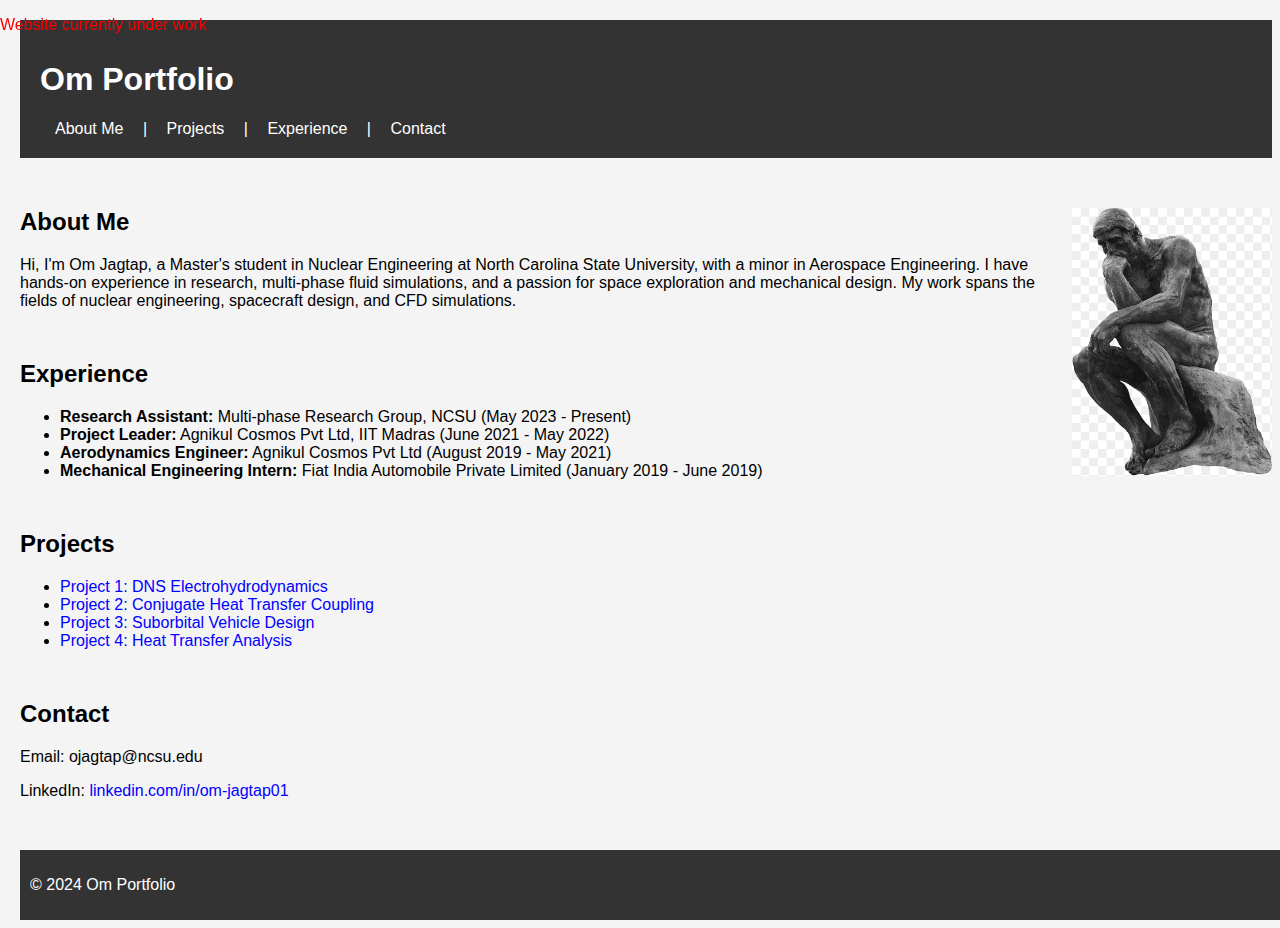
<file: index.html>
<!DOCTYPE html>
<html lang="en">
<head>
    <meta charset="UTF-8">
    <meta name="viewport" content="width=device-width, initial-scale=1.0">
    <title>Om Portfolio</title>
    <link rel="stylesheet" href="styles.css">
</head>
<body>
    <!-- Scrolling Text for "Website currently under work" -->
    <div class="marquee">
        <p>Website currently under work</p>
    </div>

    <header>
        <h1>Om Portfolio</h1>
        <nav>
            <a href="#about">About Me</a> |
            <a href="#projects">Projects</a> |
            <a href="#experience">Experience</a> |
            <a href="#contact">Contact</a>
        </nav>
    </header>

    <!-- Adding the image to the right -->
    <section id="image">
        <img src="think_1.png" alt="The Thinker Statue">
    </section>

    <section id="about">
        <h2>About Me</h2>
        <p>Hi, I'm Om Jagtap, a Master's student in Nuclear Engineering at North Carolina State University, with a minor in Aerospace Engineering. I have hands-on experience in research, multi-phase fluid simulations, and a passion for space exploration and mechanical design. My work spans the fields of nuclear engineering, spacecraft design, and CFD simulations.</p>
    </section>

    <section id="experience">
        <h2>Experience</h2>
        <ul>
            <li><strong>Research Assistant:</strong> Multi-phase Research Group, NCSU (May 2023 - Present)</li>
            <li><strong>Project Leader:</strong> Agnikul Cosmos Pvt Ltd, IIT Madras (June 2021 - May 2022)</li>
            <li><strong>Aerodynamics Engineer:</strong> Agnikul Cosmos Pvt Ltd (August 2019 - May 2021)</li>
            <li><strong>Mechanical Engineering Intern:</strong> Fiat India Automobile Private Limited (January 2019 - June 2019)</li>
        </ul>
    </section>

    <section id="projects">
        <h2>Projects</h2>
        <ul>
            <li><a href="project1.html">Project 1: DNS Electrohydrodynamics</a></li>
            <li><a href="project2.html">Project 2: Conjugate Heat Transfer Coupling</a></li>
            <li><a href="project3.html">Project 3: Suborbital Vehicle Design</a></li>
            <li><a href="project4.html">Project 4: Heat Transfer Analysis</a></li>
        </ul>
    </section>

    <section id="contact">
        <h2>Contact</h2>
        <p>Email: ojagtap@ncsu.edu</p>
        <p>LinkedIn: <a href="https://www.linkedin.com/in/om-jagtap01">linkedin.com/in/om-jagtap01</a></p>
    </section>

    <footer>
        <p>© 2024 Om Portfolio</p>
    </footer>
</body>
</html>
</file>
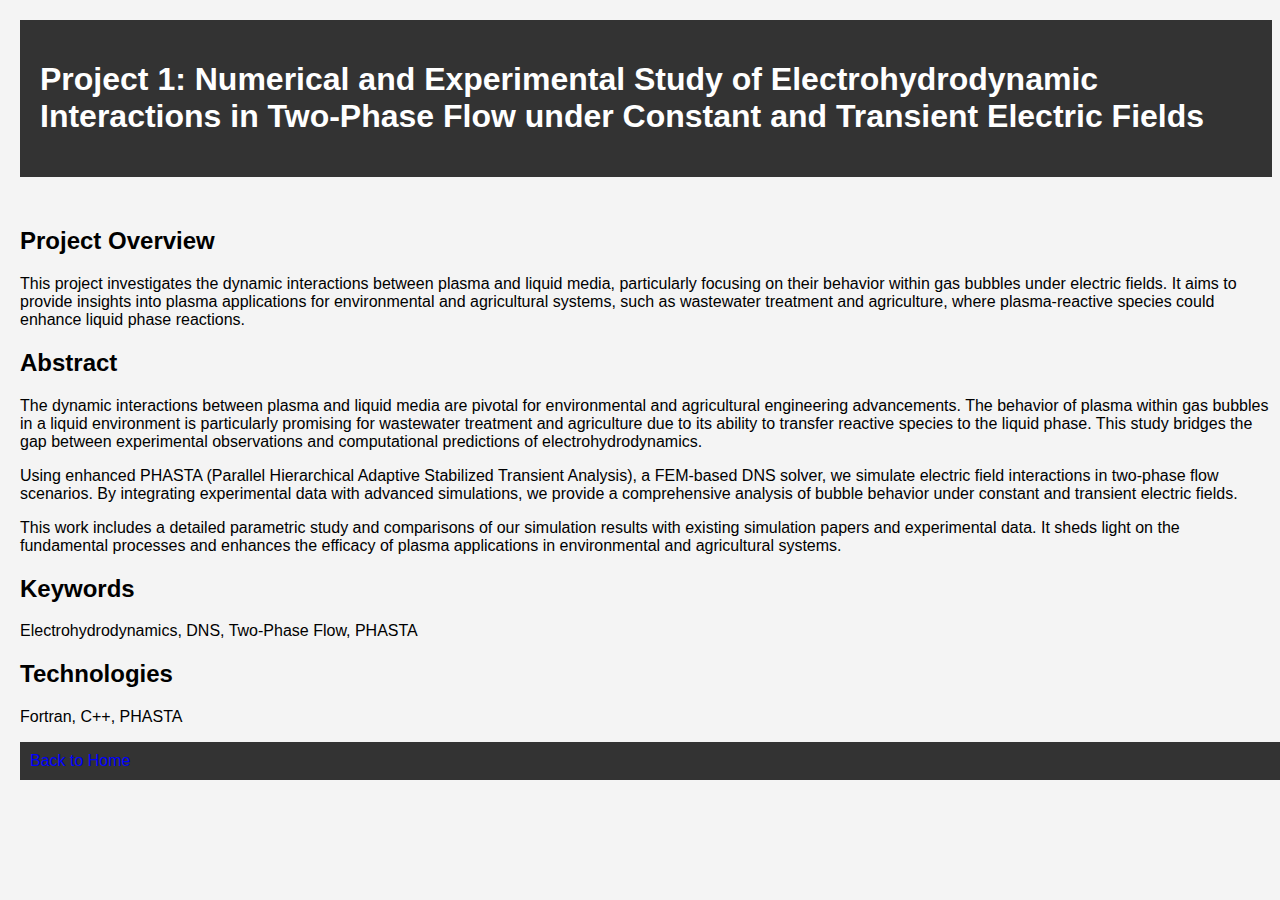
<file: project1.html>
<!DOCTYPE html>
<html lang="en">
<head>
    <meta charset="UTF-8">
    <meta name="viewport" content="width=device-width, initial-scale=1.0">
    <title>Project 1: Electrohydrodynamics</title>
    <link rel="stylesheet" href="styles.css">
</head>
<body>
    <header>
        <h1>Project 1: Numerical and Experimental Study of Electrohydrodynamic Interactions in Two-Phase Flow under Constant and Transient Electric Fields</h1>
    </header>
    
    <section>
        <h2>Project Overview</h2>
        <p>This project investigates the dynamic interactions between plasma and liquid media, particularly focusing on their behavior within gas bubbles under electric fields. It aims to provide insights into plasma applications for environmental and agricultural systems, such as wastewater treatment and agriculture, where plasma-reactive species could enhance liquid phase reactions.</p>

        <h2>Abstract</h2>
        <p>The dynamic interactions between plasma and liquid media are pivotal for environmental and agricultural engineering advancements. The behavior of plasma within gas bubbles in a liquid environment is particularly promising for wastewater treatment and agriculture due to its ability to transfer reactive species to the liquid phase. This study bridges the gap between experimental observations and computational predictions of electrohydrodynamics.</p>

        <p>Using enhanced PHASTA (Parallel Hierarchical Adaptive Stabilized Transient Analysis), a FEM-based DNS solver, we simulate electric field interactions in two-phase flow scenarios. By integrating experimental data with advanced simulations, we provide a comprehensive analysis of bubble behavior under constant and transient electric fields.</p>

        <p>This work includes a detailed parametric study and comparisons of our simulation results with existing simulation papers and experimental data. It sheds light on the fundamental processes and enhances the efficacy of plasma applications in environmental and agricultural systems.</p>

        <h2>Keywords</h2>
        <p>Electrohydrodynamics, DNS, Two-Phase Flow, PHASTA</p>

        <h2>Technologies</h2>
        <p>Fortran, C++, PHASTA</p>

        <footer>
            <a href="index.html">Back to Home</a>
        </footer>
    </section>
</body>
</html>
</file>
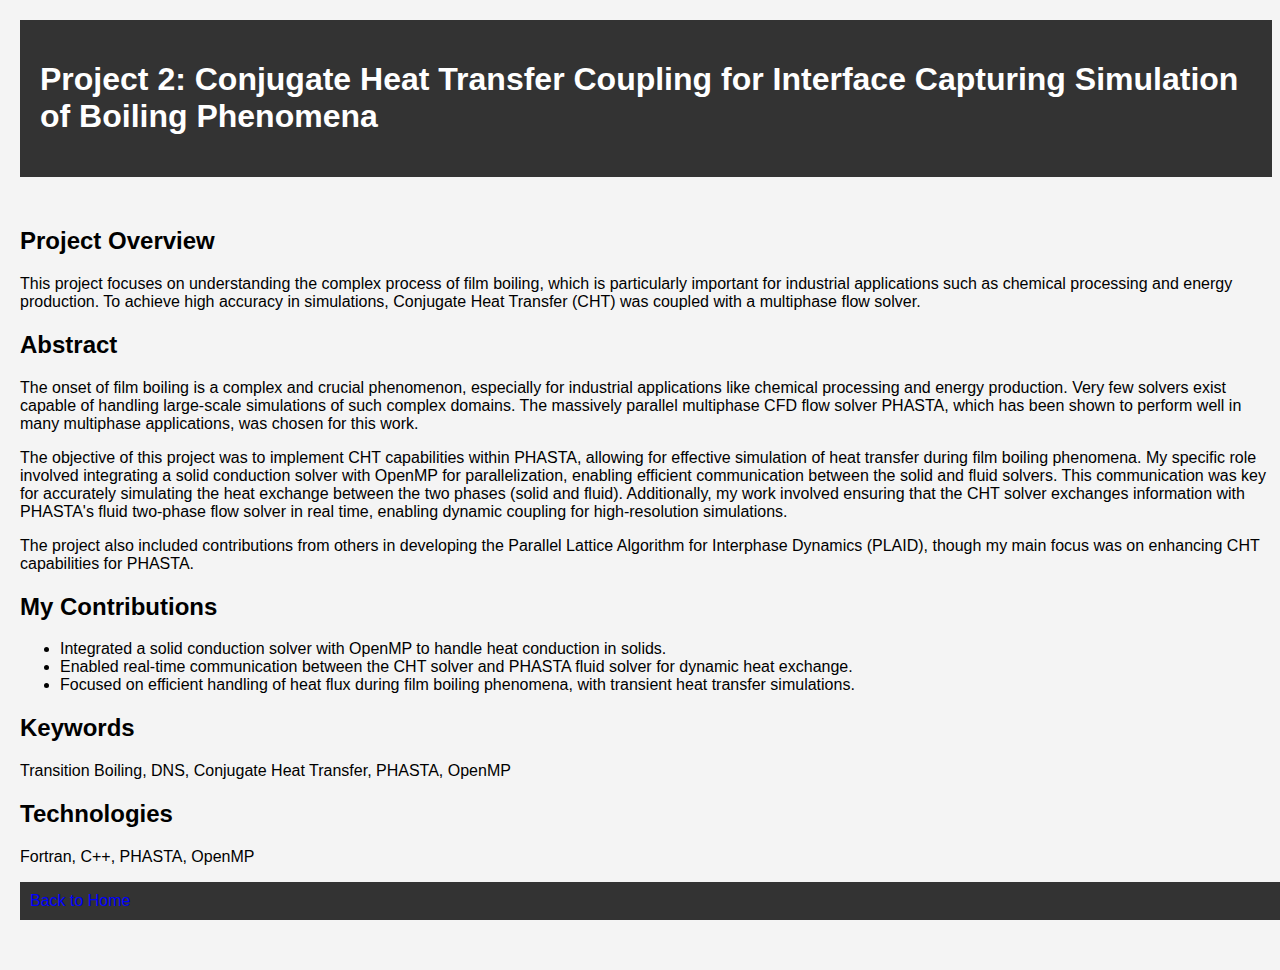
<file: project2.html>
<!DOCTYPE html>
<html lang="en">
<head>
    <meta charset="UTF-8">
    <meta name="viewport" content="width=device-width, initial-scale=1.0">
    <title>Project 2: Conjugate Heat Transfer Coupling</title>
    <link rel="stylesheet" href="styles.css">
</head>
<body>
    <header>
        <h1>Project 2: Conjugate Heat Transfer Coupling for Interface Capturing Simulation of Boiling Phenomena</h1>
    </header>
    
    <section>
        <h2>Project Overview</h2>
        <p>This project focuses on understanding the complex process of film boiling, which is particularly important for industrial applications such as chemical processing and energy production. To achieve high accuracy in simulations, Conjugate Heat Transfer (CHT) was coupled with a multiphase flow solver.</p>

        <h2>Abstract</h2>
        <p>The onset of film boiling is a complex and crucial phenomenon, especially for industrial applications like chemical processing and energy production. Very few solvers exist capable of handling large-scale simulations of such complex domains. The massively parallel multiphase CFD flow solver PHASTA, which has been shown to perform well in many multiphase applications, was chosen for this work.</p>

        <p>The objective of this project was to implement CHT capabilities within PHASTA, allowing for effective simulation of heat transfer during film boiling phenomena. My specific role involved integrating a solid conduction solver with OpenMP for parallelization, enabling efficient communication between the solid and fluid solvers. This communication was key for accurately simulating the heat exchange between the two phases (solid and fluid). Additionally, my work involved ensuring that the CHT solver exchanges information with PHASTA's fluid two-phase flow solver in real time, enabling dynamic coupling for high-resolution simulations.</p>

        <p>The project also included contributions from others in developing the Parallel Lattice Algorithm for Interphase Dynamics (PLAID), though my main focus was on enhancing CHT capabilities for PHASTA.</p>

        <h2>My Contributions</h2>
        <ul>
            <li>Integrated a solid conduction solver with OpenMP to handle heat conduction in solids.</li>
            <li>Enabled real-time communication between the CHT solver and PHASTA fluid solver for dynamic heat exchange.</li>
            <li>Focused on efficient handling of heat flux during film boiling phenomena, with transient heat transfer simulations.</li>
        </ul>

        <h2>Keywords</h2>
        <p>Transition Boiling, DNS, Conjugate Heat Transfer, PHASTA, OpenMP</p>

        <h2>Technologies</h2>
        <p>Fortran, C++, PHASTA, OpenMP</p>

        <footer>
            <a href="index.html">Back to Home</a>
        </footer>
    </section>
</body>
</html>
</file>
<file: styles.css>
/* General body styling */
body {
    font-family: Arial, sans-serif;
    margin-top: 20px;
    background-color: #f4f4f4;
    margin-left: 20px; /* Adds space from the left */
}

/* Header styling */
header {
    background-color: #333;
    color: white;
    padding: 20px;
    text-align: left; /* Align header text to the left */
}

/* Navigation links styling */
nav a {
    color: white;
    margin: 0 15px;
    text-decoration: none; /* No underline for navigation links */
}

nav a:hover {
    text-decoration: underline; /* Underline on hover for nav links */
}

/* Section styling */
section {
    margin: 50px 0;
    text-align: left; /* Align text to the left */
}

/* Styling for the image */
#image img {
    width: 200px; /* Set the width of the image */
    float: right; /* Align the image to the right of the page */
    margin: 0 0 20px 20px; /* Adds some space around the image */
}

/* Footer styling */
footer {
    background-color: #333;
    color: white;
    padding: 10px;
    position: relative;
    bottom: 0;
    width: 100%;
    text-align: left; /* Align footer text to the left */
}

/* Styling for the project links */
a {
    color: blue; /* Default color for all links */
    text-decoration: none; /* Remove underline by default */
}

a:visited {
    color: blue; /* Keep the same color for visited links */
}

a:hover {
    color: darkblue; /* Change color when hovering over a link */
    text-decoration: underline; /* Add underline when hovering */
}

a:active {
    color: darkblue; /* Color when link is active */
}

/* Marquee styling (scrolling text) */
.marquee {
    position: fixed;
    top: 0;
    left: 0;
    width: 100%;
    background-color: transparent; /* No background color */
    color: red;
    white-space: nowrap;
    overflow: hidden;
    z-index: 9999; /* Keeps it above other content */
    text-decoration: underline; /* Underlines the scrolling text */
}

.marquee p {
    display: inline-block;
    animation: marquee 5s linear infinite; /* Adjusted speed */
}

@keyframes marquee {
    0%   { transform: translateX(100%); } /* Start from right */
    100% { transform: translateX(-100%); } /* Move to the left */
}
</file>
